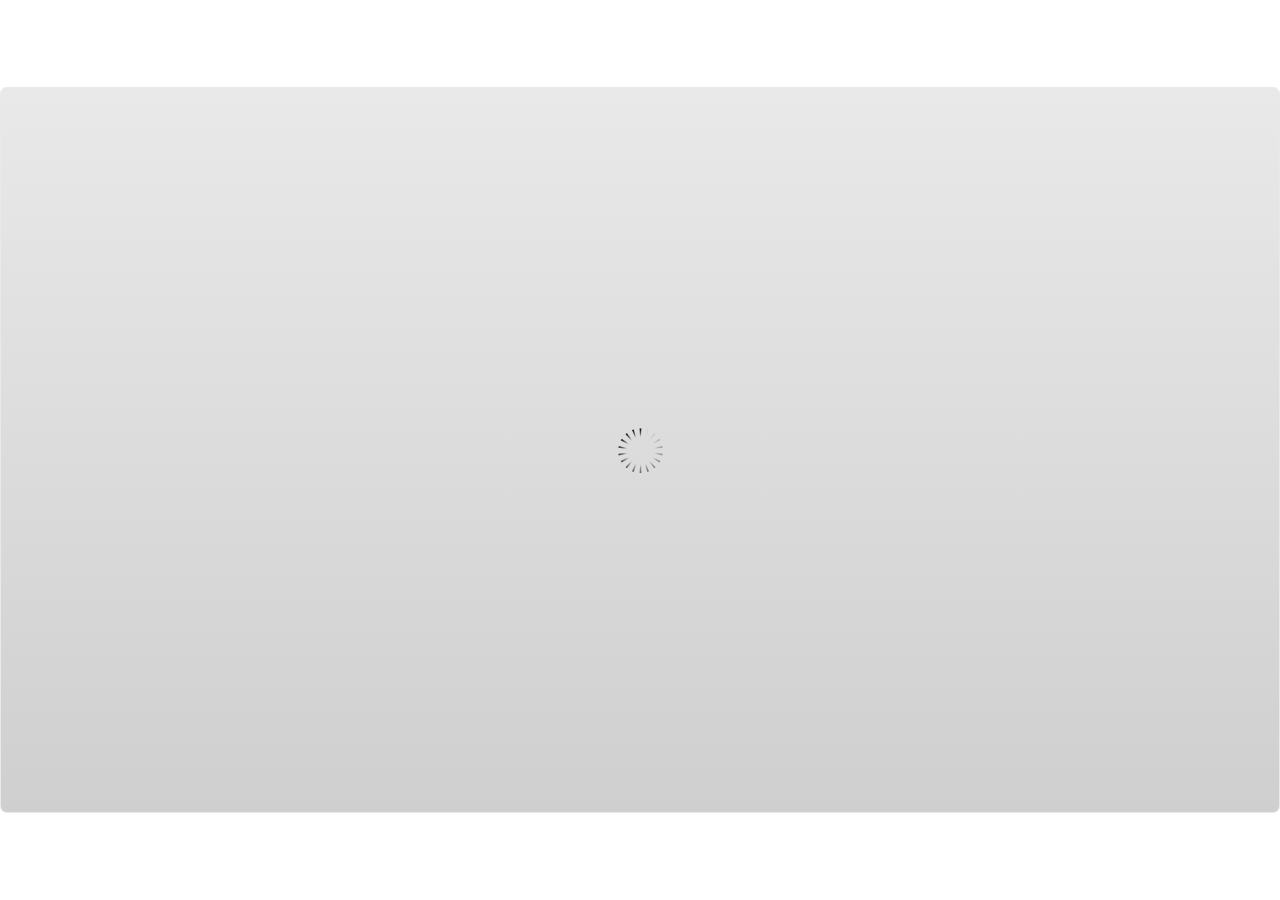
<file: index_lms.html>
<html>
<head>
    <title>&#1055;&#1086;&#1074;&#1099;&#1096;&#1077;&#1085;&#1080;&#1077; &#1101;&#1092;&#1092;&#1077;&#1082;&#1090;&#1080;&#1074;&#1085;&#1086;&#1089;&#1090;&#1080; &#1088;&#1072;&#1073;&#1086;&#1095;&#1080;&#1093; &#1087;&#1088;&#1086;&#1094;&#1077;&#1089;&#1089;&#1086;&#1074;</title>
    <meta http-equiv="x-ua-compatible" content="IE=edge" />
    <style>
        body {
            background: #ffffff;
            overflow: hidden;
        }

        html, body, table {
            height: 100%;
            width: 100%;
            margin: 0;
            padding: 0;
            border: 0;
        }

        table td {
            vertical-align: middle;
            text-align: center;
        }

        #nosupport {
            background: #f5f5f5;
            margin: 50px 65px;
            border: 1px solid #d5d5d5;
            width: calc(100% - 130px);
            height: calc(100% - 100px);
        }

        p {
            font-family: 'Helvetica Neue', Helvetica, Arial, Verdana, sans-serif;
            font-size: 12pt;
            color: #303030;
        }

        a {
            color: #2D9DDA;
            text-decoration: none !important;
        }

    </style>
    <script>
        var html5Supported = true,
                showWarning = false;

        function displayWarning() {
            if (showWarning) {
                document.getElementById('nosupport').style.visibility = 'visible';
            }
        }

    </script>
    <!--[if lte IE 9]><script>html5Supported = false;</script><![endif]-->

    <script type="text/javascript">
        (function () {
            var settings = {
                runtimeOrder: [{"type":"html5","url":"index_lms_html5.html"},{"type":"flash","url":"index_lms_flash.html"}]
            };

            var detection = {
                agent: navigator.userAgent,

                flashEnabled: function () {
                    var description, version, flashAX,
                            plugin = navigator.plugins["Shockwave Flash"];

                    if (plugin != null) {
                        description = plugin.description.split(" ");
                        version = Number(description[description.length - 2]);

                        return (version >= 10) || isNaN(version);
                    } else {
                        try {
                            flashAX = new ActiveXObject("ShockwaveFlash.ShockwaveFlash.10");
                            return (flashAX != null);
                        } catch (e) {
                        }
                    }

                    return false;
                },

                html5Enabled: function () {
                    return html5Supported;
                },

                ampEnabled: function () {
                    return false;
                },

                isIOS: function () {
                    return (this.agent.indexOf("AppleWebKit/") > -1 && this.agent.indexOf("Mobile/") > -1)
                },

                isAndroid: function () {
                    return (this.agent.indexOf("Android") > -1);
                },

                isIPad: function () {
                    return (this.agent.indexOf("iPad") > -1);
                }
            };

            var router = {

                init: function () {
                    var i,
                            redirected = false,
                            order = settings.runtimeOrder,
                            launchMap = {
                                flash: {
                                    isEnabled: 'flashEnabled',
                                    delim: '?'
                                },
                                html5: {
                                    isEnabled: 'html5Enabled',
                                    delim: '?'
                                },
                                amp: {
                                    isEnabled: 'ampEnabled',
                                    delim: '#'
                                }
                            };

                    for (i = 0; i < order.length; i++) {
                        var launchInfo = launchMap[order[i].type],
                                url = order[i].url;

                        if (detection[launchInfo.isEnabled]()) {
                            this.redirect(url, launchInfo.delim);
                            redirected = true;
                            break;
                        }
                    }

                    if (!redirected) {
                        showWarning = true;
                    }
                },

                getQueryString: function (params) {
                    params = params || [];
                    var i,
                            queryString = document.location.search.substr(1),
                            paramArr = queryString.length > 0 ? queryString.split('&') : [];

                    for (i = 0; i < params.length; i++) {
                        paramArr.push([params[i].name, params[i].value].join('='));
                    }

                    return paramArr.join('&');
                },

                formatUrl: function (url, delim) {
                    delim = delim || '?';

                    var queryString = this.getQueryString();

                    if (queryString != null && queryString.length > 0) {
                        return [url, queryString].join(delim);
                    }

                    return url;
                },

                redirect: function (url, delim) {
                    window.location.replace(this.formatUrl(url, delim));
                }

            };

            router.init();
        })();
    </script>
</head>

<body onload="displayWarning()" style="height: 100%;">
<div id="nosupport" style="visibility: hidden;">
    <table>
        <tr>
            <td>
                <p>
                    <svg xmlns="http://www.w3.org/2000/svg" width="90.2" height="74.9" viewBox="0 0 90 75" version="1.1">
                        <g transform="scale(.1)">
                            <path d="m409 7c54-25 106 20 130 66 106 170 213 340 320 510 17 28 32 63 19 96-14 36-55 51-91 51-224 1-448 0-672 0-35 1-76-3-100-33-26-32-15-77 5-108 107-173 216-344 324-517 16-26 35-53 65-65z"
                                  fill="#4c4c4c"/>
                            <path d="m419 57c26-20 55 4 68 27 109 174 218 348 328 522 9 17 23 35 17 55-11 20-36 18-55 19-224 0-447 0-670 0-20-1-46 1-57-19-5-18 6-34 14-48 109-174 218-348 327-522 9-12 17-25 28-34z"
                                  fill="#f5f5f5"/>
                            <path d="m429 179c25-12 58 8 56 35-1 81-5 161-10 242 2 32-49 39-57 9-7-73-6-146-11-219-1-24-4-56 22-67zM430 539 430 539 430 539c45-24 80 53 32 72-45 24-80-53-32-72z"
                                  fill="#4c4c4c"/>
                        </g>
                    </svg>
                </p>
                <p>This course cannot be played.</p>
                <p><a href="https://ipc.articulate.com/slw/360/en/cannotplay/">Learn More</a></p>

            </td>
        </tr>
    </table>
</div>
</body>

</html>
</file>
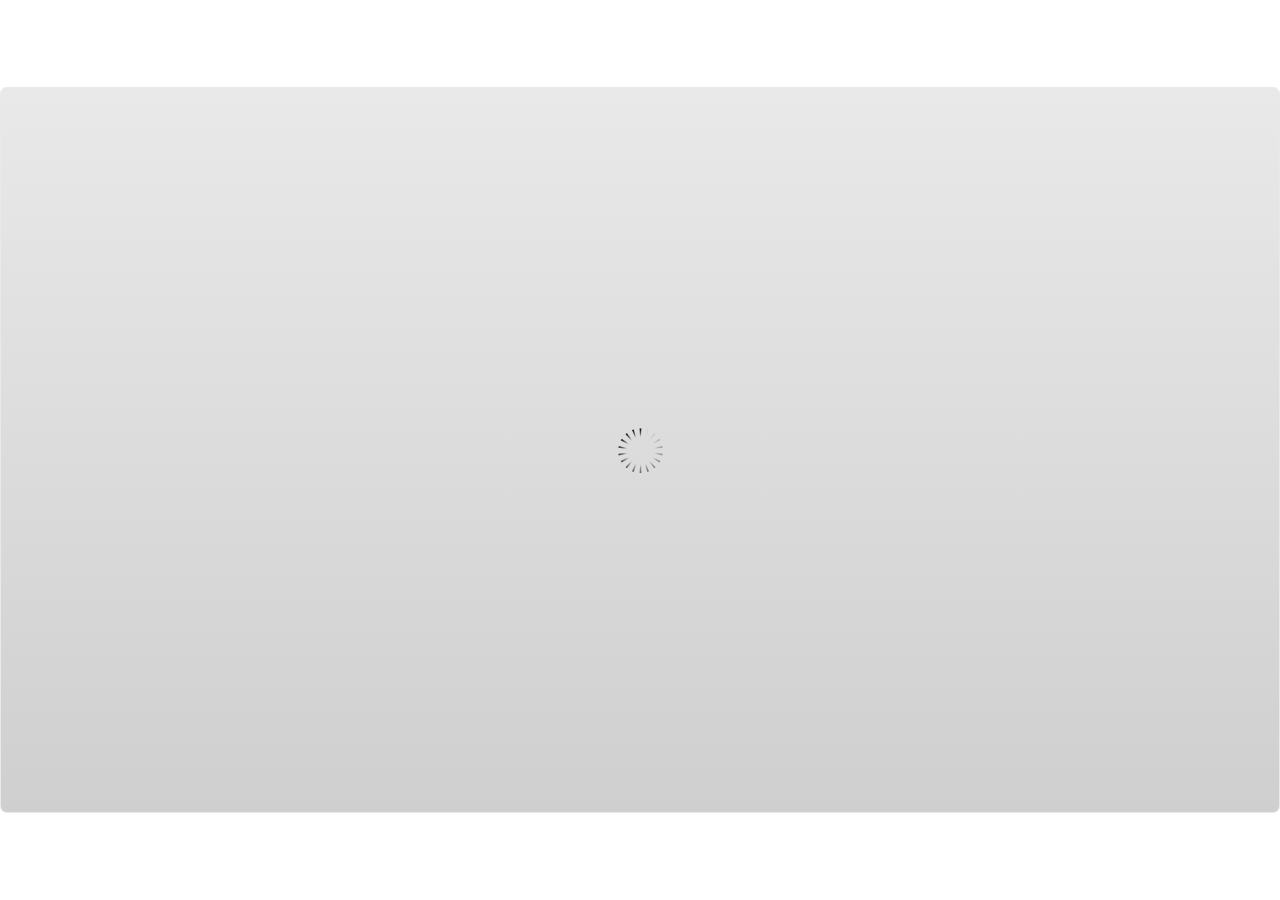
<file: index_lms_html5.html>
<!DOCTYPE html>
<html lang="en-US">
<head>
  <meta charset="utf-8">
  <!-- Created using Storyline 360 - http://www.articulate.com  -->
  <!-- version: 3.47.23871.0 -->
  <title>&#1055;&#1086;&#1074;&#1099;&#1096;&#1077;&#1085;&#1080;&#1077; &#1101;&#1092;&#1092;&#1077;&#1082;&#1090;&#1080;&#1074;&#1085;&#1086;&#1089;&#1090;&#1080; &#1088;&#1072;&#1073;&#1086;&#1095;&#1080;&#1093; &#1087;&#1088;&#1086;&#1094;&#1077;&#1089;&#1089;&#1086;&#1074;</title>
  <meta http-equiv="x-ua-compatible" content="IE=edge" />
  <meta name="viewport" content="width=device-width, initial-scale=1.0, user-scalable=no, shrink-to-fit=no, minimal-ui" />
  <meta name="apple-mobile-web-app-capable" content="yes" />
  <style>
    html, body { height: 100%; padding: 0; margin: 0 }
    #app { height: 100%; width: 100%; }
  </style>
  <script src="lms/scormdriver.js" charset="utf-8"></script>
  <script>window.THREE = { };</script>
</head>
<body style="background: #FFFFFF" class="cs-HTML theme-classic">
  <!-- 360 -->
  <script>!function(e){function n(e,i){return e.test(i)}function i(e){var i=e||navigator.userAgent,o=i.split("[FBAN");if(void 0!==o[1]&&(i=o[0]),this.apple={phone:n(t,i),ipod:n(d,i),tablet:!n(t,i)&&n(s,i),device:n(t,i)||n(d,i)||n(s,i)},this.amazon={phone:n(h,i),tablet:!n(h,i)&&n(a,i),device:n(h,i)||n(a,i)},this.android={phone:n(h,i)||n(b,i),tablet:!n(h,i)&&!n(b,i)&&(n(a,i)||n(r,i)),device:n(h,i)||n(a,i)||n(b,i)||n(r,i)},this.windows={phone:n(l,i),tablet:n(p,i),device:n(l,i)||n(p,i)},this.other={blackberry:n(f,i),blackberry10:n(u,i),opera:n(c,i),firefox:n(A,i),chrome:n(w,i),device:n(f,i)||n(u,i)||n(c,i)||n(A,i)||n(w,i)},this.seven_inch=n(v,i),this.any=this.apple.device||this.android.device||this.windows.device||this.other.device||this.seven_inch,this.phone=this.apple.phone||this.android.phone||this.windows.phone,this.tablet=this.apple.tablet||this.android.tablet||this.windows.tablet,"undefined"==typeof window)return this}function o(){var e=new i;return e.Class=i,e}var t=/iPhone/i,d=/iPod/i,s=/iPad/i,b=/(?=.*\bAndroid\b)(?=.*\bMobile\b)/i,r=/Android/i,h=/(?=.*\bAndroid\b)(?=.*\bSD4930UR\b)/i,a=/(?=.*\bAndroid\b)(?=.*\b(?:KFOT|KFTT|KFJWI|KFJWA|KFSOWI|KFTHWI|KFTHWA|KFAPWI|KFAPWA|KFARWI|KFASWI|KFSAWI|KFSAWA)\b)/i,l=/IEMobile/i,p=/(?=.*\bWindows\b)(?=.*\bARM\b)/i,f=/BlackBerry/i,u=/BB10/i,c=/Opera Mini/i,w=/(CriOS|Chrome)(?=.*\bMobile\b)/i,A=/(?=.*\bFirefox\b)(?=.*\bMobile\b)/i,v=new RegExp("(?:Nexus 7|BNTV250|Kindle Fire|Silk|GT-P1000)","i");"undefined"!=typeof module&&module.exports&&"undefined"==typeof window?module.exports=i:"undefined"!=typeof module&&module.exports&&"undefined"!=typeof window?module.exports=o():"function"==typeof define&&define.amd?define("isMobile",[],e.isMobile=o()):e.isMobile=o()}(this);
    window.isMobile.apple.tablet = window.isMobile.apple.tablet ||
      (navigator.platform === 'MacIntel' && navigator.maxTouchPoints > 1);
    window.isMobile.apple.device = window.isMobile.apple.device || window.isMobile.apple.tablet;
    window.isMobile.tablet = window.isMobile.tablet || window.isMobile.apple.tablet;
    window.isMobile.any = window.isMobile.any || window.isMobile.apple.tablet;
  </script>

  <div id="focus-sink" aria-hidden="true" tabIndex="-1"></div>

  <div id="preso"></div>
  <script>
    window.DS = {};
    window.globals = {
      DATA_PATH_BASE: '',
      HAS_FRAME: true,
      HAS_SLIDE: true,

      lmsPresent: true,
      tinCanPresent: false,
      cmi5Present: false,
      aoSupport: false,
      scale: 'show all',
      captureRc: false,
      browserSize: 'optimal',
      bgColor: '#FFFFFF',
      features: 'AccessibleText,MultipleQuizTracking,SettingsControl,TextStyleHyperlinks',
      themeName: 'classic',
      preloaderColor: '#FFFFFF',
      suppressAnalytics: false,
      productChannel: 'stable',
      publishSource: 'storyline',
      aid: 'aid|48fc2de0-bcf5-4011-81b3-8efdd91369fd',
      cid: 'c6a93209-fce2-4063-a468-a9a63c42360b',
      playerVersion: '3.47.23871.0',
      maxIosVideoElements: 5,

      
      parseParams: function(qs) {
        if (window.globals.parsedParams != null) {
          return window.globals.parsedParams;
        }
        qs = (qs || window.location.search.substr(1)).split('+').join(' ');
        var params = {},
            tokens,
            re = /[?&]?([^=]+)=([^&]*)/g;

        while (tokens = re.exec(qs)) {
          params[decodeURIComponent(tokens[1]).trim()] =
            decodeURIComponent(tokens[2]).trim();
        }
        window.globals.parsedParams = params;
        return params;
      }

    };

    (function() {

      var classTypes = [ 'desktop', 'mobile', 'phone', 'tablet' ];

      var addDeviceClasses = function(prefix, testObj) {
        var curr, i;
        for (i = 0; i < classTypes.length; i++) {
          curr = classTypes[i];
          if (testObj[curr]) {
            document.body.classList.add(prefix + curr);
          }
        }
      };

      var params = window.globals.parseParams(),
          isDevicePreview = params.devicepreview === '1',
          isPhoneOverride = params.deviceType === 'phone' || (isDevicePreview && params.phone == '1'),
          isTabletOverride = (params.deviceType === 'tablet' || isDevicePreview) && !isPhoneOverride,
          isMobileOverride = isPhoneOverride || isTabletOverride;

      var deviceView = {
        desktop: !window.isMobile.any && !isMobileOverride,
        mobile: window.isMobile.any || isMobileOverride,
        phone: isPhoneOverride || (window.isMobile.phone && !isTabletOverride),
        tablet: isTabletOverride || window.isMobile.tablet
      };

      window.globals.deviceView = deviceView;
      window.isMobile.desktop = !window.isMobile.any;
      window.isMobile.mobile = window.isMobile.any;

      addDeviceClasses('view-', deviceView);

    })();
  </script>
  
  <script src='story_content/user.js' type=text/javascript></script>
  <div class="slide-loader"></div>

  <script type="text/javascript">
    if (window.globals.deviceView.isMobile) { var doc = document, loader = doc.body.querySelector('.slide-loader'); [ 1, 2, 3 ].forEach(function(n) { var d = doc.createElement('div'); d.style.backgroundColor = window.globals.preloaderColor; d.classList.add('mobile-loader-dot'); d.classList.add('dot' + n); loader.appendChild(d); }); }
  </script>

  <div class="mobile-load-title-overlay" style="display: none">
    <div class="mobile-load-title">&#1055;&#1086;&#1074;&#1099;&#1096;&#1077;&#1085;&#1080;&#1077; &#1101;&#1092;&#1092;&#1077;&#1082;&#1090;&#1080;&#1074;&#1085;&#1086;&#1089;&#1090;&#1080; &#1088;&#1072;&#1073;&#1086;&#1095;&#1080;&#1093; &#1087;&#1088;&#1086;&#1094;&#1077;&#1089;&#1089;&#1086;&#1074;</div>
  </div>

  <div class="mobile-chrome-warning"></div>

  <script>
    
    if (window.autoSpider && window.vInterfaceObject) {
      document.querySelector('.mobile-load-title-overlay').style.display = 'none';
    }
  </script>

  

  <link rel="stylesheet" href="html5/data/css/output.min.css" data-noprefix />
</body>
<script src="html5/lib/scripts/bootstrapper.min.js"></script>
</html>
</file>
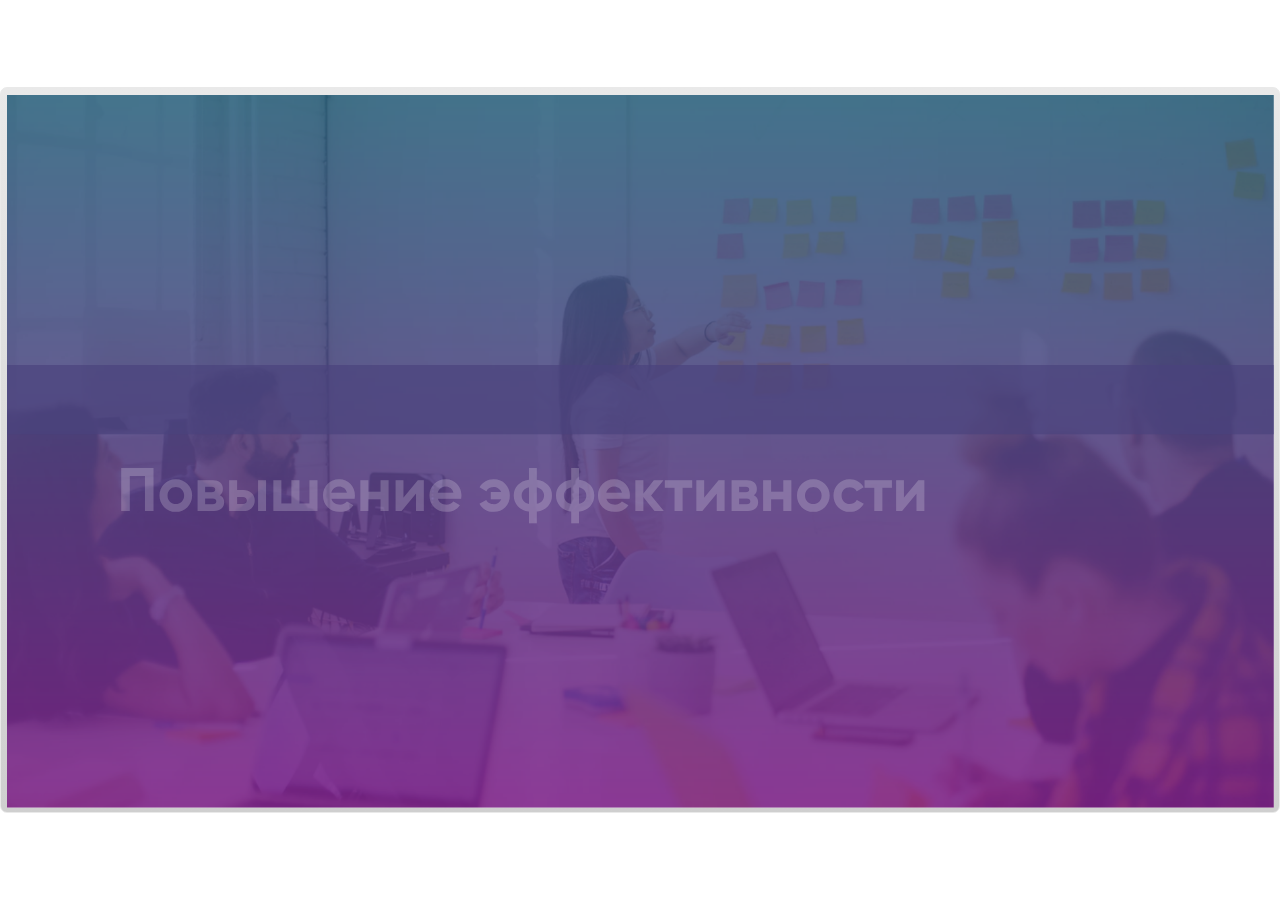
<file: story_html5.html>
<!DOCTYPE html>
<html lang="en-US">
<head>
  <meta charset="utf-8">
  <!-- Created using Storyline 360 - http://www.articulate.com  -->
  <!-- version: 3.47.23871.0 -->
  <title>&#1055;&#1086;&#1074;&#1099;&#1096;&#1077;&#1085;&#1080;&#1077; &#1101;&#1092;&#1092;&#1077;&#1082;&#1090;&#1080;&#1074;&#1085;&#1086;&#1089;&#1090;&#1080; &#1088;&#1072;&#1073;&#1086;&#1095;&#1080;&#1093; &#1087;&#1088;&#1086;&#1094;&#1077;&#1089;&#1089;&#1086;&#1074;</title>
  <meta http-equiv="x-ua-compatible" content="IE=edge" />
  <meta name="viewport" content="width=device-width, initial-scale=1.0, user-scalable=no, shrink-to-fit=no, minimal-ui" />
  <meta name="apple-mobile-web-app-capable" content="yes" />
  <style>
    html, body { height: 100%; padding: 0; margin: 0 }
    #app { height: 100%; width: 100%; }
  </style>
  
  <script>window.THREE = { };</script>
</head>
<body style="background: #FFFFFF" class="cs-HTML theme-classic">
  <!-- 360 -->
  <script>!function(e){function n(e,i){return e.test(i)}function i(e){var i=e||navigator.userAgent,o=i.split("[FBAN");if(void 0!==o[1]&&(i=o[0]),this.apple={phone:n(t,i),ipod:n(d,i),tablet:!n(t,i)&&n(s,i),device:n(t,i)||n(d,i)||n(s,i)},this.amazon={phone:n(h,i),tablet:!n(h,i)&&n(a,i),device:n(h,i)||n(a,i)},this.android={phone:n(h,i)||n(b,i),tablet:!n(h,i)&&!n(b,i)&&(n(a,i)||n(r,i)),device:n(h,i)||n(a,i)||n(b,i)||n(r,i)},this.windows={phone:n(l,i),tablet:n(p,i),device:n(l,i)||n(p,i)},this.other={blackberry:n(f,i),blackberry10:n(u,i),opera:n(c,i),firefox:n(A,i),chrome:n(w,i),device:n(f,i)||n(u,i)||n(c,i)||n(A,i)||n(w,i)},this.seven_inch=n(v,i),this.any=this.apple.device||this.android.device||this.windows.device||this.other.device||this.seven_inch,this.phone=this.apple.phone||this.android.phone||this.windows.phone,this.tablet=this.apple.tablet||this.android.tablet||this.windows.tablet,"undefined"==typeof window)return this}function o(){var e=new i;return e.Class=i,e}var t=/iPhone/i,d=/iPod/i,s=/iPad/i,b=/(?=.*\bAndroid\b)(?=.*\bMobile\b)/i,r=/Android/i,h=/(?=.*\bAndroid\b)(?=.*\bSD4930UR\b)/i,a=/(?=.*\bAndroid\b)(?=.*\b(?:KFOT|KFTT|KFJWI|KFJWA|KFSOWI|KFTHWI|KFTHWA|KFAPWI|KFAPWA|KFARWI|KFASWI|KFSAWI|KFSAWA)\b)/i,l=/IEMobile/i,p=/(?=.*\bWindows\b)(?=.*\bARM\b)/i,f=/BlackBerry/i,u=/BB10/i,c=/Opera Mini/i,w=/(CriOS|Chrome)(?=.*\bMobile\b)/i,A=/(?=.*\bFirefox\b)(?=.*\bMobile\b)/i,v=new RegExp("(?:Nexus 7|BNTV250|Kindle Fire|Silk|GT-P1000)","i");"undefined"!=typeof module&&module.exports&&"undefined"==typeof window?module.exports=i:"undefined"!=typeof module&&module.exports&&"undefined"!=typeof window?module.exports=o():"function"==typeof define&&define.amd?define("isMobile",[],e.isMobile=o()):e.isMobile=o()}(this);
    window.isMobile.apple.tablet = window.isMobile.apple.tablet ||
      (navigator.platform === 'MacIntel' && navigator.maxTouchPoints > 1);
    window.isMobile.apple.device = window.isMobile.apple.device || window.isMobile.apple.tablet;
    window.isMobile.tablet = window.isMobile.tablet || window.isMobile.apple.tablet;
    window.isMobile.any = window.isMobile.any || window.isMobile.apple.tablet;
  </script>

  <div id="focus-sink" aria-hidden="true" tabIndex="-1"></div>

  <div id="preso"></div>
  <script>
    window.DS = {};
    window.globals = {
      DATA_PATH_BASE: '',
      HAS_FRAME: true,
      HAS_SLIDE: true,

      lmsPresent: false,
      tinCanPresent: false,
      cmi5Present: false,
      aoSupport: false,
      scale: 'show all',
      captureRc: false,
      browserSize: 'optimal',
      bgColor: '#FFFFFF',
      features: 'AccessibleText,MultipleQuizTracking,SettingsControl,TextStyleHyperlinks',
      themeName: 'classic',
      preloaderColor: '#FFFFFF',
      suppressAnalytics: false,
      productChannel: 'stable',
      publishSource: 'storyline',
      aid: 'aid|48fc2de0-bcf5-4011-81b3-8efdd91369fd',
      cid: 'c6a93209-fce2-4063-a468-a9a63c42360b',
      playerVersion: '3.47.23871.0',
      maxIosVideoElements: 5,

      
      parseParams: function(qs) {
        if (window.globals.parsedParams != null) {
          return window.globals.parsedParams;
        }
        qs = (qs || window.location.search.substr(1)).split('+').join(' ');
        var params = {},
            tokens,
            re = /[?&]?([^=]+)=([^&]*)/g;

        while (tokens = re.exec(qs)) {
          params[decodeURIComponent(tokens[1]).trim()] =
            decodeURIComponent(tokens[2]).trim();
        }
        window.globals.parsedParams = params;
        return params;
      }

    };

    (function() {

      var classTypes = [ 'desktop', 'mobile', 'phone', 'tablet' ];

      var addDeviceClasses = function(prefix, testObj) {
        var curr, i;
        for (i = 0; i < classTypes.length; i++) {
          curr = classTypes[i];
          if (testObj[curr]) {
            document.body.classList.add(prefix + curr);
          }
        }
      };

      var params = window.globals.parseParams(),
          isDevicePreview = params.devicepreview === '1',
          isPhoneOverride = params.deviceType === 'phone' || (isDevicePreview && params.phone == '1'),
          isTabletOverride = (params.deviceType === 'tablet' || isDevicePreview) && !isPhoneOverride,
          isMobileOverride = isPhoneOverride || isTabletOverride;

      var deviceView = {
        desktop: !window.isMobile.any && !isMobileOverride,
        mobile: window.isMobile.any || isMobileOverride,
        phone: isPhoneOverride || (window.isMobile.phone && !isTabletOverride),
        tablet: isTabletOverride || window.isMobile.tablet
      };

      window.globals.deviceView = deviceView;
      window.isMobile.desktop = !window.isMobile.any;
      window.isMobile.mobile = window.isMobile.any;

      addDeviceClasses('view-', deviceView);

    })();
  </script>
  
  <script src='story_content/user.js' type=text/javascript></script>
  <div class="slide-loader"></div>

  <script type="text/javascript">
    if (window.globals.deviceView.isMobile) { var doc = document, loader = doc.body.querySelector('.slide-loader'); [ 1, 2, 3 ].forEach(function(n) { var d = doc.createElement('div'); d.style.backgroundColor = window.globals.preloaderColor; d.classList.add('mobile-loader-dot'); d.classList.add('dot' + n); loader.appendChild(d); }); }
  </script>

  <div class="mobile-load-title-overlay" style="display: none">
    <div class="mobile-load-title">&#1055;&#1086;&#1074;&#1099;&#1096;&#1077;&#1085;&#1080;&#1077; &#1101;&#1092;&#1092;&#1077;&#1082;&#1090;&#1080;&#1074;&#1085;&#1086;&#1089;&#1090;&#1080; &#1088;&#1072;&#1073;&#1086;&#1095;&#1080;&#1093; &#1087;&#1088;&#1086;&#1094;&#1077;&#1089;&#1089;&#1086;&#1074;</div>
  </div>

  <div class="mobile-chrome-warning"></div>

  <script>
    
    if (window.autoSpider && window.vInterfaceObject) {
      document.querySelector('.mobile-load-title-overlay').style.display = 'none';
    }
  </script>

  

  <link rel="stylesheet" href="html5/data/css/output.min.css" data-noprefix />
</body>
<script src="html5/lib/scripts/bootstrapper.min.js"></script>
</html>
</file>
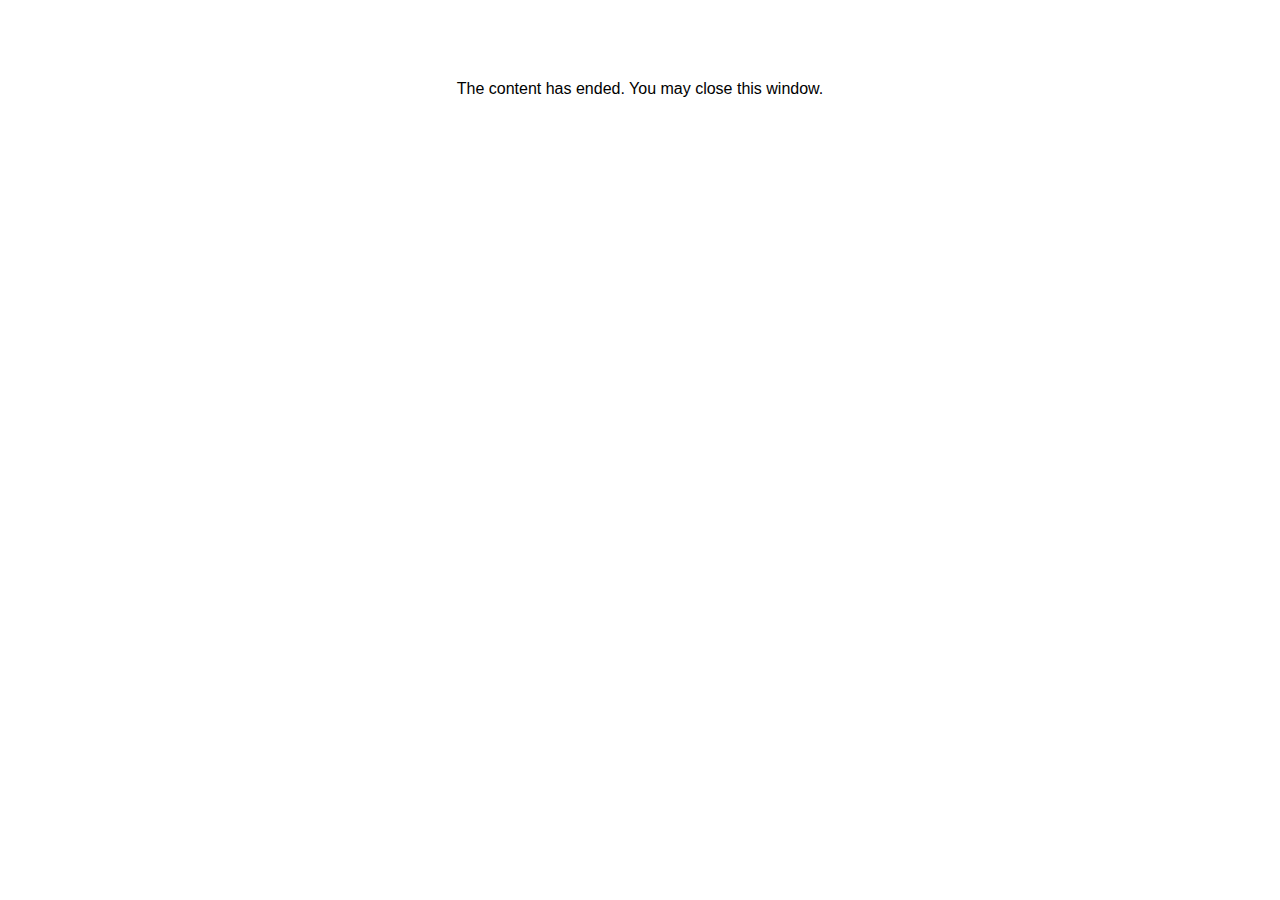
<file: lms/goodbye.html>
<html><body bgcolor="#ffffff">
<center>
<br><br><br><br><font face="Open Sans, articulate, tahoma, arial" size="3" color: "#333333">
The content has ended. You may close this window.
</font>
</center>
</body></html>
</file>
